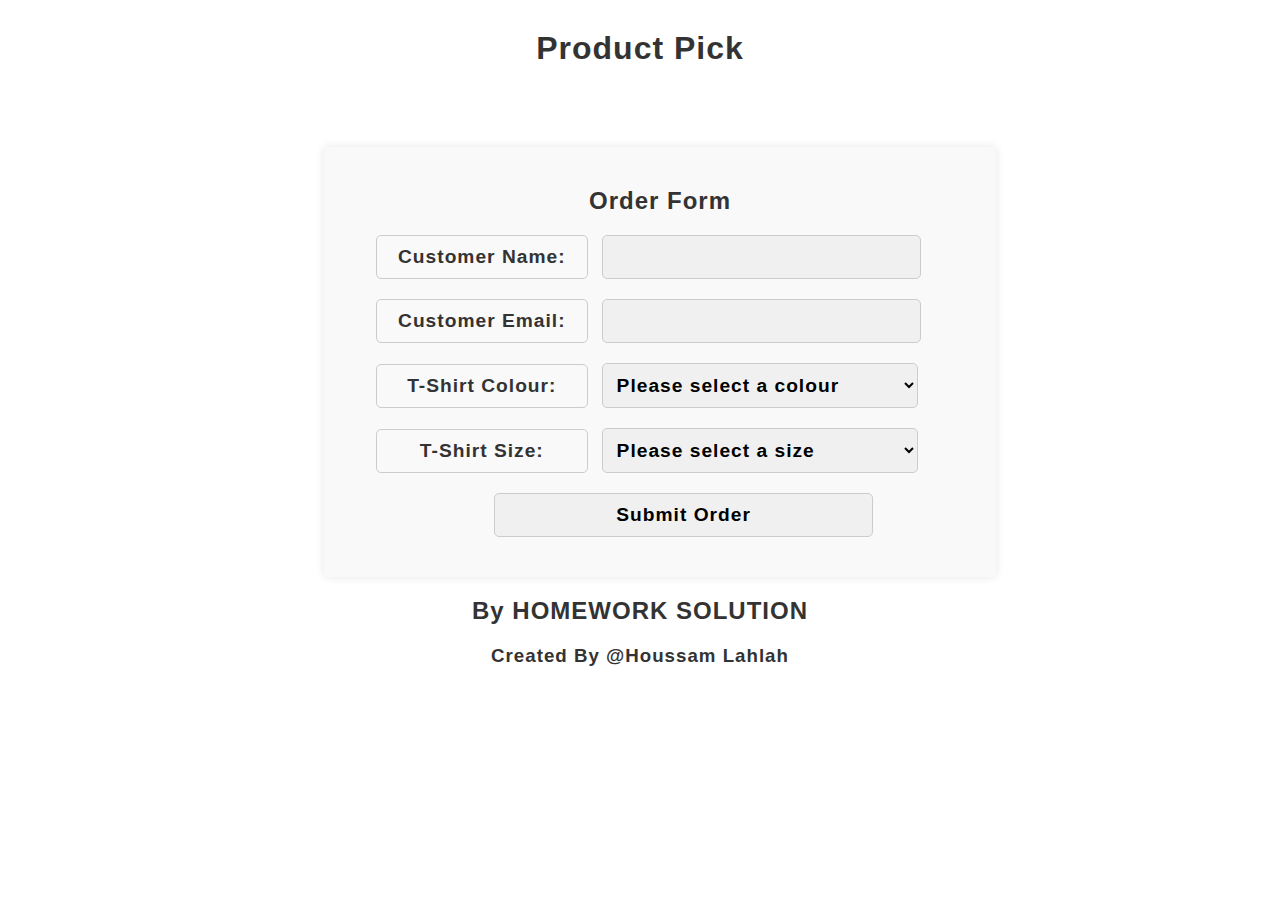
<file: index.html>
<!DOCTYPE html>
<html lang="en">
<title>My form exercise</title>
    <meta name="description" content="" />
    <meta name="viewport" content="width=device-width, initial-scale=1" />
    <style>

    #submit {
    align-items: center;
    display: block;
    display: inline-block;
    margin-bottom: 20px;
    margin-left: 150px;
    background-color: #f0f0f0;
    width: 60%;
    font-weight: bold;
    color: #000000;
    padding: 10px;
    border-radius: 5px;
    border: 1px solid #ccc;
    font-size: 1.2em;
    font-family: Arial, sans-serif;
    letter-spacing: 1px;
    cursor: auto;
    transition: background-color 0.3s ease, color 0.3s ease;
    text-align: center;
      }
      input {
    display: block;
    display: inline-block;
    margin-bottom: 20px;
    background-color: #f0f0f0;
    width: 47%;
    font-weight: bold;
    text-align: left;
    color: #333;
    padding: 10px;
    border-radius: 5px;
    border: 1px solid #ccc;
    font-size: 1.2em;
    font-family: Arial, sans-serif;
    letter-spacing: 1px;
}
option {
  display: block;
  display: inline-block;
    margin-bottom: 20px;
    background-color: #f0f0f0;
    width: 50%;
    font-weight: bold;
    text-align: left;
    color: #000000;
    padding: 10px;
    border-radius: 5px;
    border: 1px solid #ccc;
    font-size: 1.2em;
    font-family: Arial, sans-serif;
    letter-spacing: 1px;
}
select {
  display: block;
  display: inline-block;
    margin-bottom: 20px;
    background-color: #f0f0f0;
    width: 50%;
    font-weight: bold;
    text-align: left;
    color: #000000;
    padding: 10px;
    border-radius: 5px;
    border: 1px solid #ccc;
    font-size: 1.2em;
    font-family: Arial, sans-serif;
    letter-spacing: 1px;
}
h2{
    text-align: center;
    font-size: 2.5 em;
    color: #333;
    font-family: Arial, sans-serif;
    letter-spacing: 1px;
    margin-top: 20px;
}

h3{
    text-align: center;
    color: #333;
    font-family: Arial, sans-serif;
    letter-spacing: 1px;
    margin-top: 20px;
}
h1{
    margin-top: 30px;
    text-align: center;
    font-size: 2.5 em;
    color: #333;
    font-family: Arial, sans-serif;
    letter-spacing: 1px;
    margin-bottom: 20px;
}


form {
    align-items: center;
  margin-top: 80px;
  margin-left: 25%;
  max-width: 50%;
  background-origin: padding-box;
  border-radius: 5px;
  background-color: #f9f9f9;
  box-shadow: 0 0 10px rgba(0, 0, 0, 0.1);
  padding: 20px;
}


label {
  display: block;
  display: inline-block;
  width: 30%;
  margin-bottom: 10px;
  margin-right: 10px;
  margin-left: 32px;
  font-weight: bold;
  text-align: center;
  font-size: 1.2em;
  color: #333;
  font-family: Arial, sans-serif;
  letter-spacing: 1px;
  padding: 10px;
  border-radius: 5px;
  border: 1px solid #ccc;
}  

 #submit:hover {
  background-color: #849a9a;
  color: #ffffff;
} 
    </style>
  </head>
  <body>
    <header>
      <h1>Product Pick</h1>
    </header>
    <main>
      <form>

    <h2>Order Form</h2>
  <div>
    <label for="customerName">Customer Name:</label>
    <input type="text" id="customerName" name="customerName" required pattern="^[a-zA-Z\s'-]+$" title="Please enter a valid name containing only letters, spaces, hyphens, and apostrophes.">
  </div>

  <div>
    <label for="customerEmail">Customer Email:</label>
    <input type="email" id="customerEmail" name="customerEmail" required>
  </div>

  <div>
    <label for="tshirtColour">T-Shirt Colour:</label>
    <select id="tshirtColour" name="tshirtColour" required>
      <option value="" disabled selected>Please select a colour</option>
      <option value="red">Red</option>
      <option value="blue">Blue</option>
      <option value="green">Green</option>
    </select>
  </div>

  <div>
    <label for="tshirtSize">T-Shirt Size:</label>
    <select id="tshirtSize" name="tshirtSize" required>
      <option value="" disabled selected>Please select a size</option>
      <option value="XS">XS</option>
      <option value="S">S</option>
      <option value="M">M</option>
      <option value="L">L</option>
      <option value="XL">XL</option>
      <option value="XXL">XXL</option>
    </select>
  </div>

  <button type="submit" id="submit">Submit Order</button>
</form>
    </main>
    <footer>
      <!-- change to your name-->
      <h2>By HOMEWORK SOLUTION</h2>
      <h3>Created By @Houssam Lahlah</h3>
    </footer>
  </body>
</html>
</file>
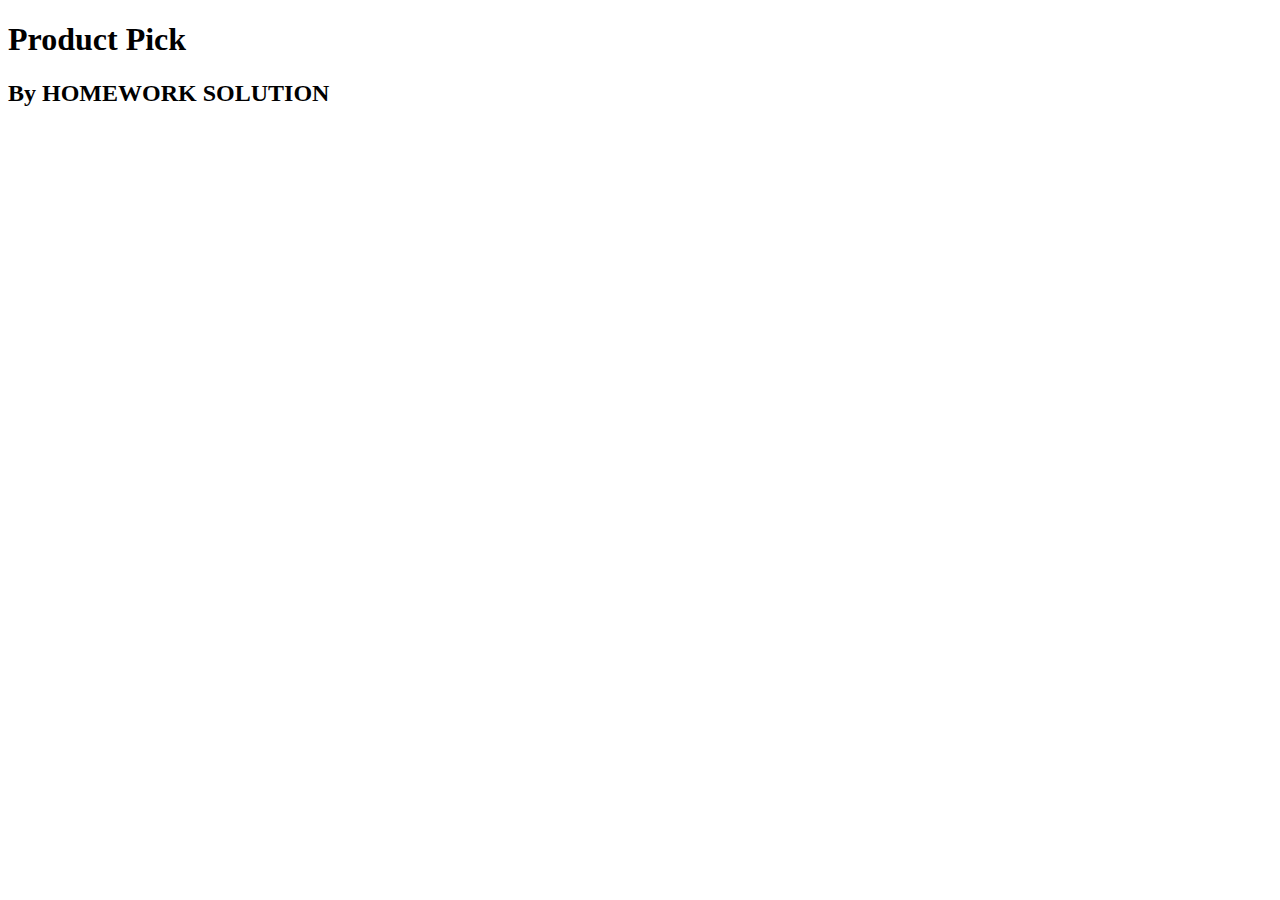
<file: Form-Controls/index.html>
<!DOCTYPE html>
<html lang="en">
  <head>
    <meta charset="utf-8" />
    <meta http-equiv="X-UA-Compatible" content="IE=edge" />
    <title>My form exercise</title>
    <meta name="description" content="" />
    <meta name="viewport" content="width=device-width, initial-scale=1" />
  </head>
  <body>
    <header>
      <h1>Product Pick</h1>
    </header>
    <main>
      <form>
        <!-- write your html here-->
        <!-- 
          try writing out the requirements first as comments
        this will also help you fill in your PR message later-->
      </form>
    </main>
    <footer>
      <!-- change to your name-->
      <h2>By HOMEWORK SOLUTION</h2>
    </footer>
  </body>
</html>
</file>
